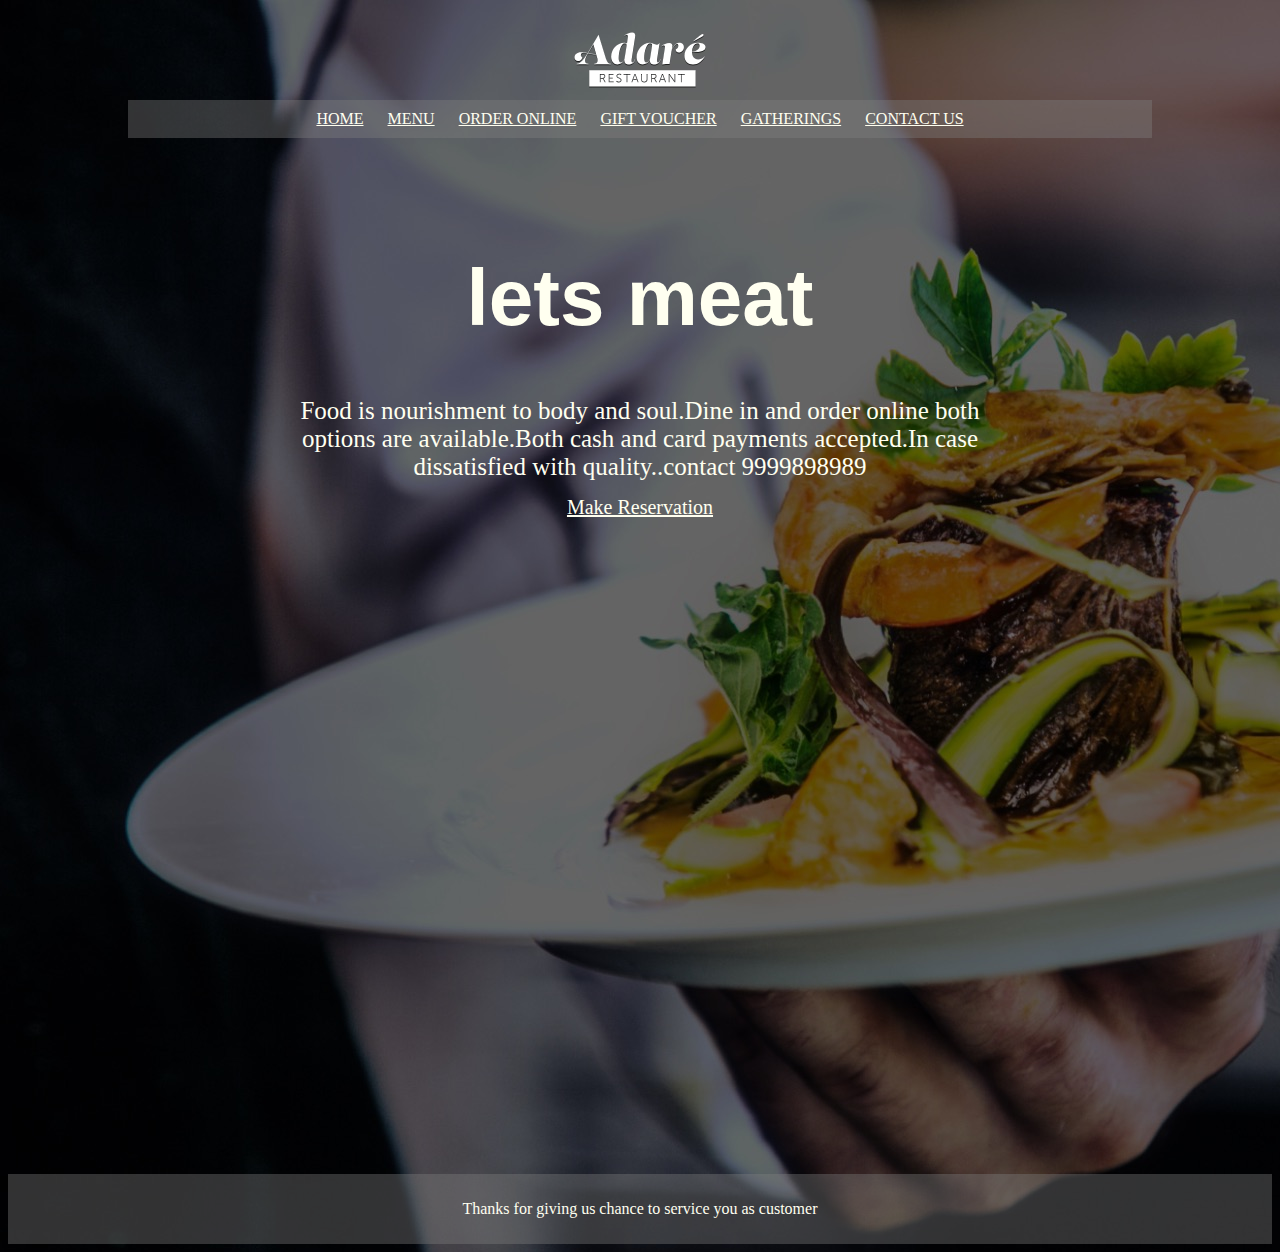
<file: index.html>
<html>
  <head>
    <link rel="stylesheet" href="style.css" />
  </head>

  <body>
    <div class="container">
      <header>
        <img src="images/logo-adare-restaurant.png" alt="" />
      </header>

      <nav>
        <a href="#">HOME</a>
        <a href="#">MENU</a>
        <a href="#">ORDER ONLINE</a>
        <a href="#">GIFT VOUCHER</a>
        <a href="#">GATHERINGS</a>
        <a href="#">CONTACT US</a>
      </nav>

      <section class="section-one">
        <h1>lets meat</h1>
        <p>
          Food is nourishment to body and soul.Dine in and order online both
          options are available.Both cash and card payments accepted.In case
          dissatisfied with quality..contact 9999898989
        </p>
        <a href="mailto:dummy@gmail.com">Make Reservation</a>
      </section>

      <section>
        <iframe
          src="https://www.google.com/maps/embed?pb=!1m18!1m12!1m3!1d3503.305629088143!2d77.19109601455858!3d28.59060669272924!2m3!1f0!2f0!3f0!3m2!1i1024!2i768!4f13.1!3m3!1m2!1s0x390d1d62472e6819%3A0xc450cbff112a9f61!2sNehru%20Park%2C%20Delhi!5e0!3m2!1sen!2sin!4v1596362260518!5m2!1sen!2sin"
          width="600"
          height="450"
          frameborder="0"
          style="border: 0"
          allowfullscreen=""
          aria-hidden="false"
          tabindex="0"
        ></iframe>
      </section>

      <footer>
        <p>Thanks for giving us chance to service you as customer</p>
      </footer>
    </div>
  </body>
</html>
</file>
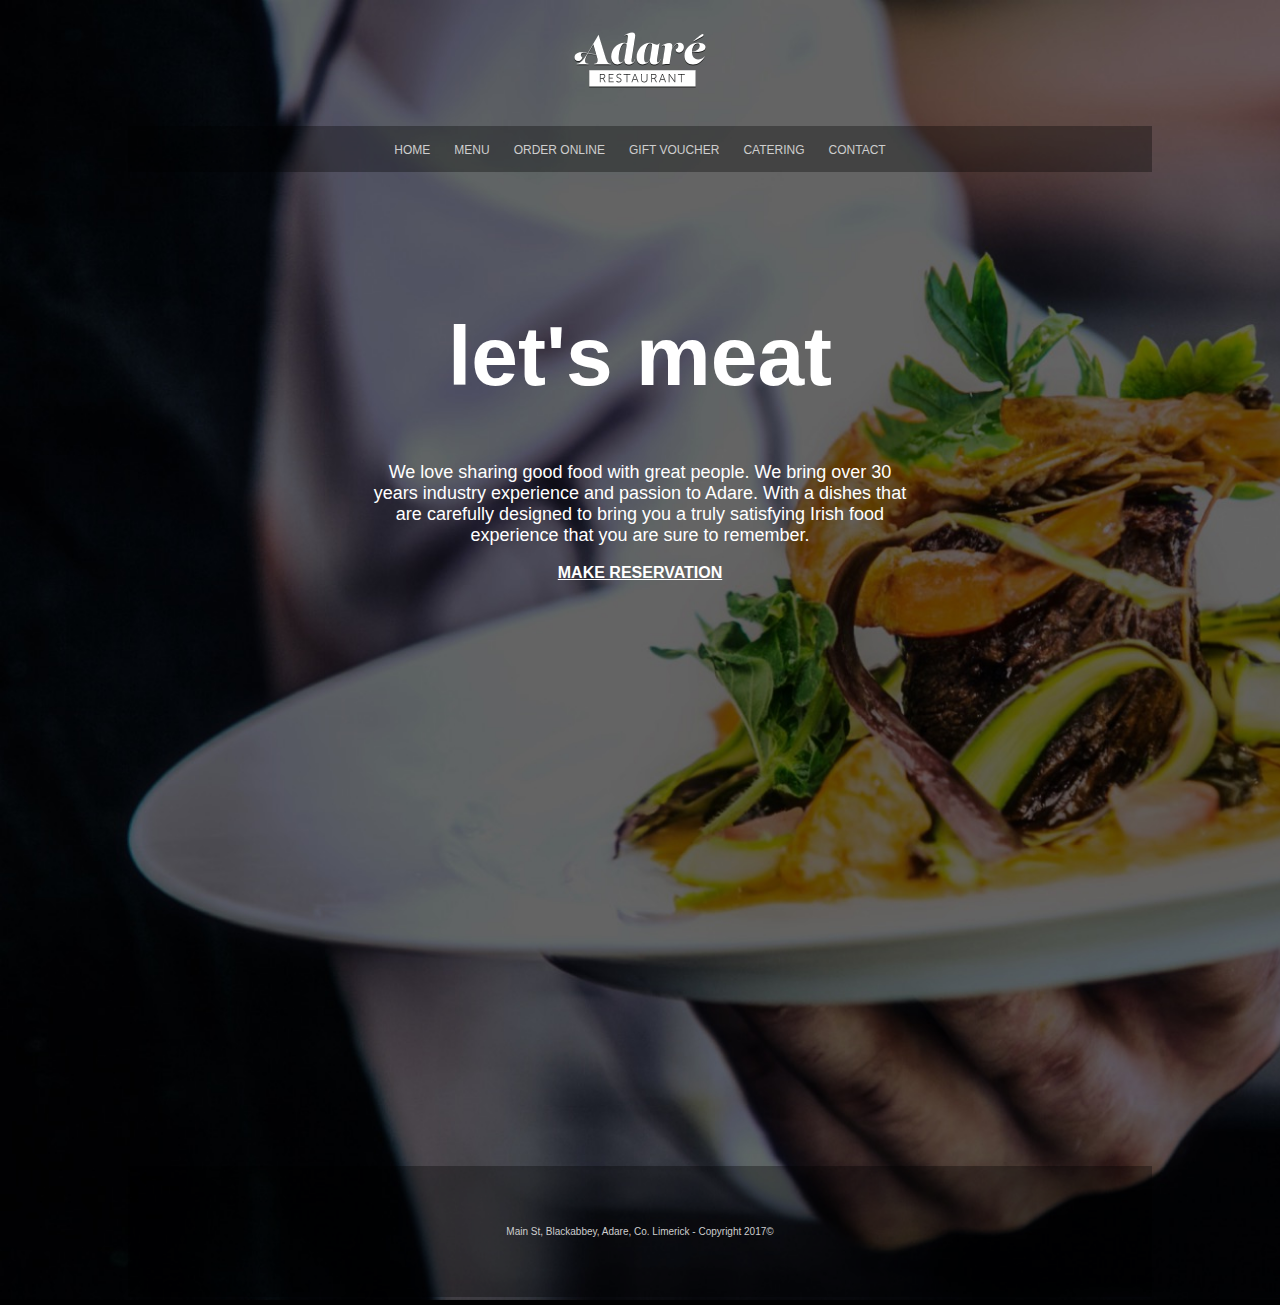
<file: solution/index.html>
<!DOCTYPE html>
<html lang="en">
<head>
    <meta charset="UTF-8">
    <meta name="viewport" content="width=device-width, initial-scale=1.0">
    <meta http-equiv="X-UA-Compatible" content="ie=edge">
    <title>Adare Restaurant - Best Restaurant in Limerick</title>
    <link rel="stylesheet" href="styles.css">
</head>
<body>
    <div class="container">
        <header>
            <img src="images/logo-adare-restaurant.png" alt="Best Restaurant in Limerick">
        </header>

        <nav>
            <a href="#">HOME</a>
            <a href="#">MENU</a>
            <a href="#">ORDER ONLINE</a>
            <a href="#">GIFT VOUCHER</a>
            <a href="#">CATERING</a>   
            <a href="#">CONTACT</a>  
        </nav>

        <section class="hero">
            <h1>let's meat</h1>
            <p>We love sharing good food with great people. We bring over 30 years industry experience and passion to Adare. With a dishes that are carefully designed to bring you a truly satisfying Irish food experience that you are sure to remember.</p>
            <a href="mailto:someone@example.com">MAKE RESERVATION</a>
        </section>
        <section>
                <iframe src="https://www.google.com/maps/embed?pb=!1m18!1m12!1m3!1d9702.1426044257!2d-8.804191351676451!3d52.55992382197096!2m3!1f0!2f0!3f0!3m2!1i1024!2i768!4f13.1!3m3!1m2!1s0x485b460e31a2395b%3A0xa00c7a99731a450!2sAdare%2C+Co.+Limerick!5e0!3m2!1sen!2sie!4v1556107744605!5m2!1sen!2sie" width="1024" height="500" frameborder="0" style="border:0" allowfullscreen></iframe>           
        </section>

        <footer>
            <p>Main St, Blackabbey, Adare, Co. Limerick - Copyright 2017©</p>
        </footer>
    </div>
   
</body>
</html>
</file>
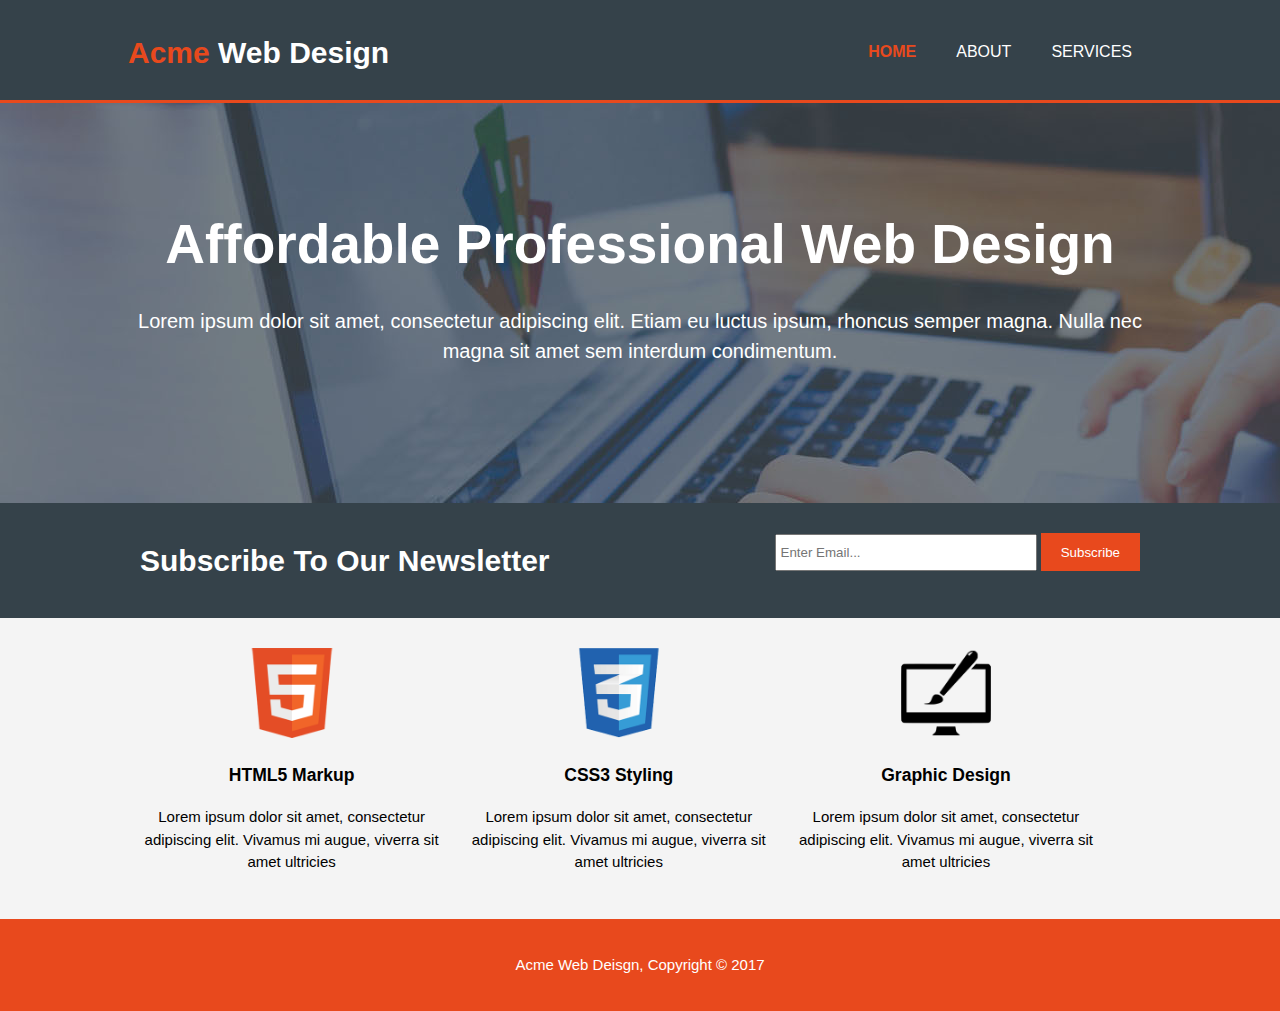
<file: static-itservices-website/index.html>
<!DOCTYPE html>
<html>
  <head>
    <meta charset="utf-8">
    <meta name="viewport" content="width=device-width">
    <meta name="description" content="Affordable and professional web design">
	  <meta name="keywords" content="web design, affordable web design, professional web design">
  	<meta name="author" content="Brad Traversy">
    <title>Acme Web Deisgn | Welcome</title>
    <link rel="stylesheet" href="./css/style.css">
  </head>
  <body>
    <!-- The <header> element represents a container for introductory content or 
    a set of navigational links. -->
    <header>
      <div class="container">
        <div id="branding">
          <!-- concept of span tag nested inside h1 tag -->
          <h1><span class="highlight">Acme</span> Web Design</h1>
        </div>
        <nav>
          <ul>
            <li class="current"><a href="index.html">Home</a></li>
            <li><a href="about.html">About</a></li>
            <li><a href="services.html">Services</a></li>
          </ul>
        </nav>
      </div>
    </header>
    <!-- section tag usage..there are three sections of this page
    The HTML <section> element represents a standalone section
    As an example, a navigation menu should be wrapped in a <nav> 
    element, but a list of search results and a map display and 
    its controls don't have specific elements, and could be put 
    inside a <section>  
    -->
    <section id="showcase">
      <!-- all 3 sections have a div having container as class -->
      <div class="container">       
        <h1>Affordable Professional Web Design</h1>
        <p>Lorem ipsum dolor sit amet, consectetur adipiscing elit. Etiam eu luctus ipsum, rhoncus semper magna. Nulla nec magna sit amet sem interdum condimentum.</p>
      </div>
    </section>

    <section id="newsletter">
      <div class="container">
        <h1>Subscribe To Our Newsletter</h1>
        <form>
          <!--placeholder is visible in email textbox by default  -->
          <input type="email" placeholder="Enter Email...">
          <button type="submit" class="button_1">Subscribe</button>
        </form>
      </div>
    </section>

    <section id="boxes">
      <div class="container">
        <div class="box">
          <!-- way to define image using image source -->
          <img src="./img/logo_html.png"> 
          <h3>HTML5 Markup</h3>
          <p>Lorem ipsum dolor sit amet, consectetur adipiscing elit. Vivamus mi augue, viverra sit amet ultricies</p>
        </div>
        <div class="box">
          <img src="./img/logo_css.png">
          <h3>CSS3 Styling</h3>
          <p>Lorem ipsum dolor sit amet, consectetur adipiscing elit. Vivamus mi augue, viverra sit amet ultricies</p>
        </div>
        <div class="box">
          <img src="./img/logo_brush.png">
          <h3>Graphic Design</h3>
          <p>Lorem ipsum dolor sit amet, consectetur adipiscing elit. Vivamus mi augue, viverra sit amet ultricies</p>
        </div>
      </div>
    </section>

    <footer>
      <p>Acme Web Deisgn, Copyright &copy; 2017</p>
    </footer>
  </body>
</html>
</file>
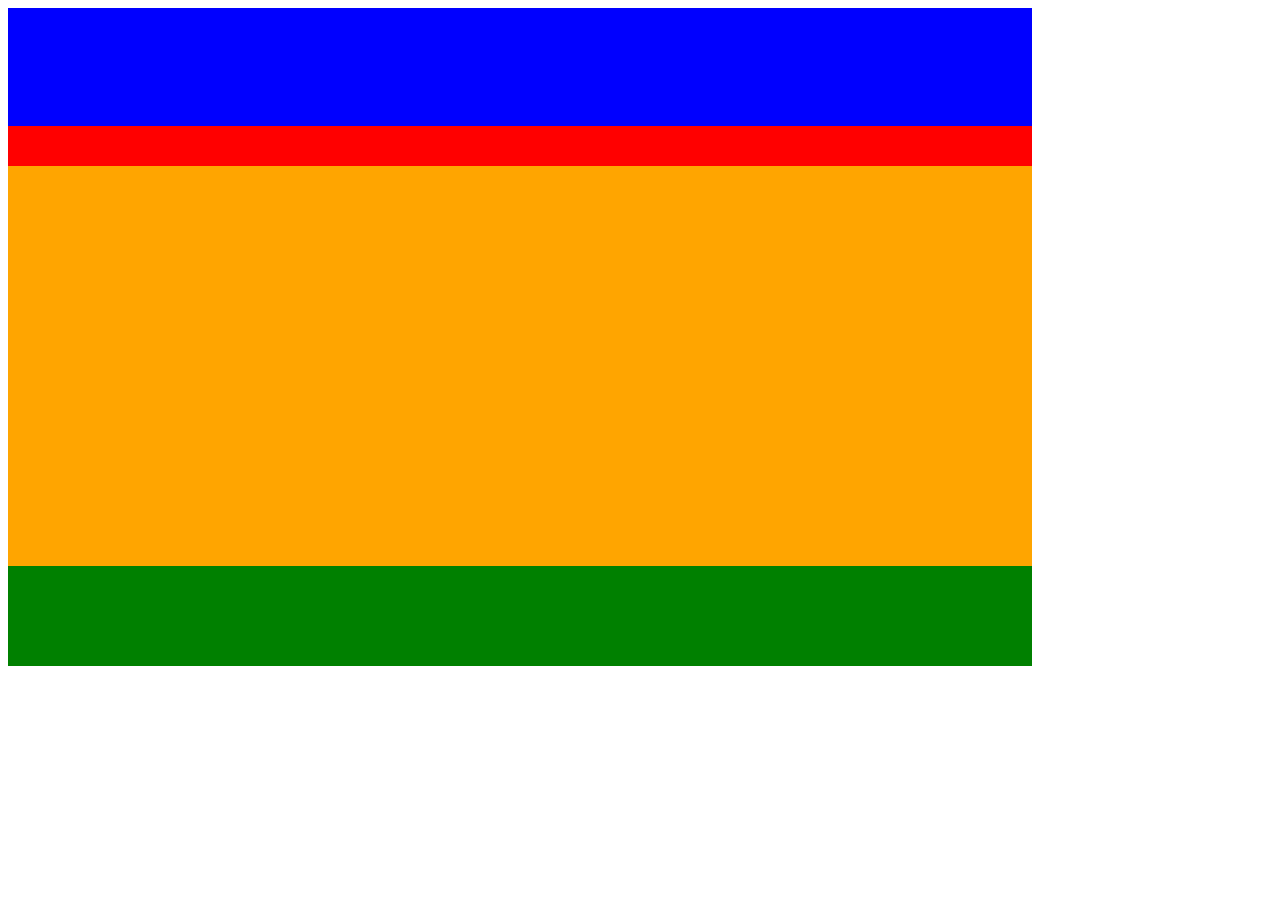
<file: solution/zProject 1 - A/index.html>
<!DOCTYPE html>
<html lang="en">
<head>
    <meta charset="UTF-8">
    <meta name="viewport" content="width=device-width, initial-scale=1.0">
    <meta http-equiv="X-UA-Compatible" content="ie=edge">
    <title>Adare Restaurant - Best Restaurant in Limerick</title>
    <link rel="stylesheet" href="styles.css">
</head>
<body>
    <header></header>
    <nav></nav>
    <section></section>
    <footer></footer>
</body>
</html>
</file>
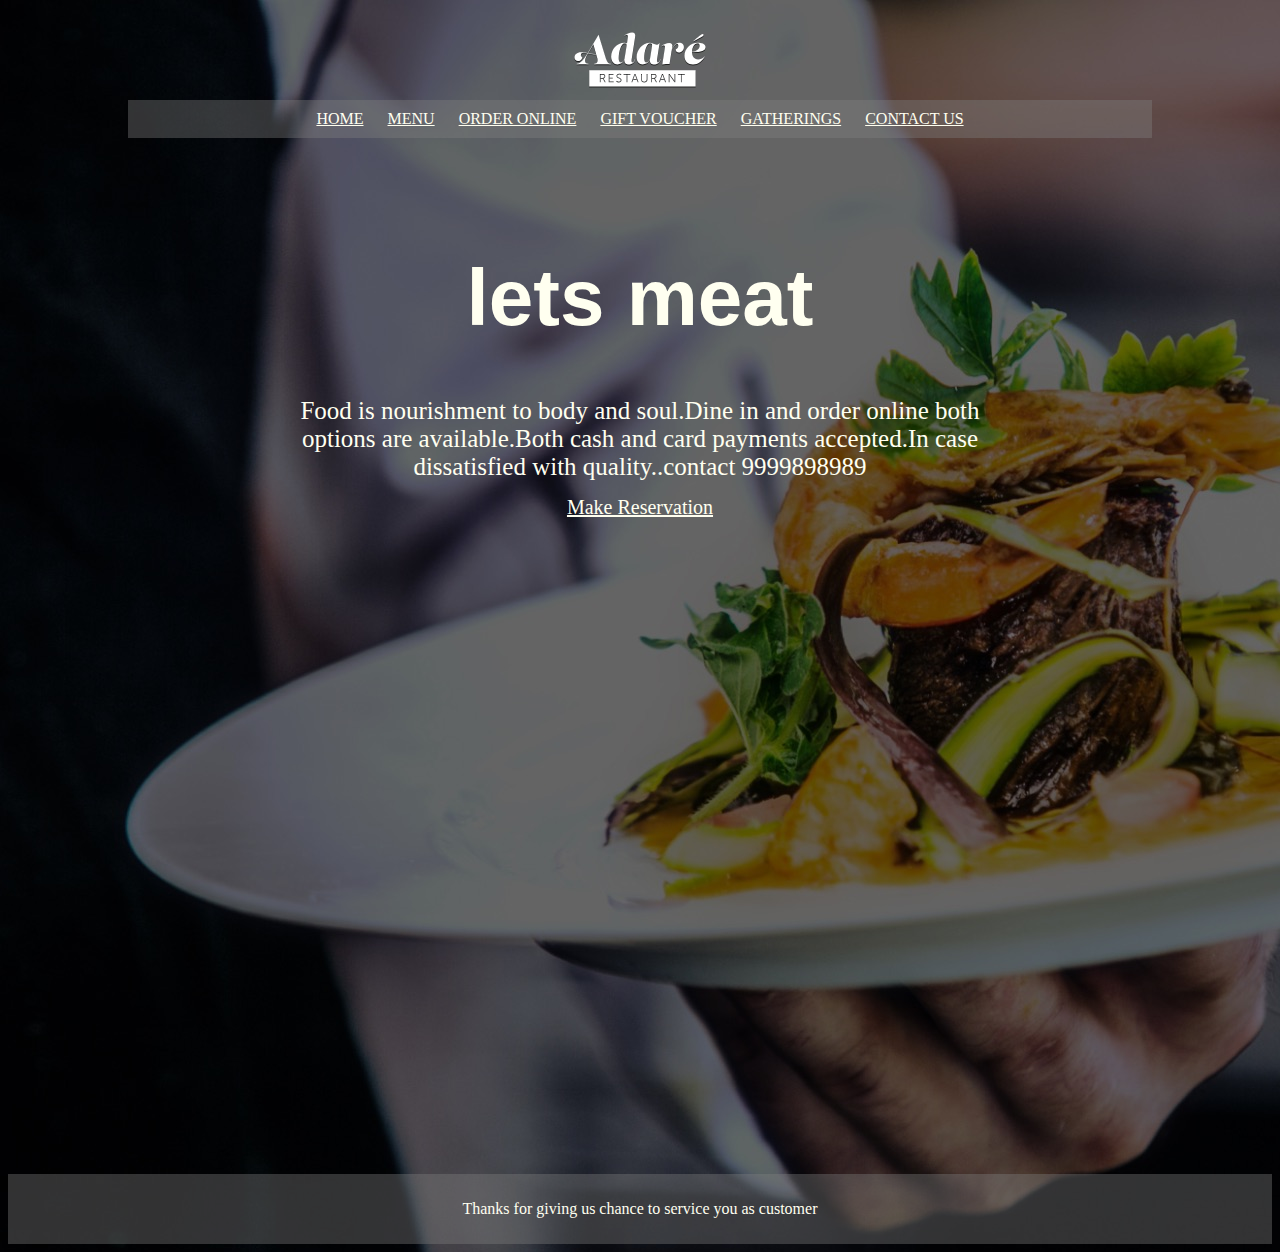
<file: restaurant-webpage/index1.html>
<html>

<head>

    <link rel="stylesheet" href="style1.css">
</head>

<body>

    <div class ="container">
    <header>
        <img src="images/logo-adare-restaurant.png" alt="">
    </header>

    <nav>

        <a href="#">HOME</a>
        <a href="#">MENU</a>
        <a href="#">ORDER ONLINE</a>
        <a href="#">GIFT VOUCHER</a>
        <a href="#">GATHERINGS</a>
        <a href="#">CONTACT US</a>
    </nav>

    <section class ="section-one">

        <h1>lets meat</h1>
        <p>Food is nourishment to body and soul.Dine in and order online both options are available.Both cash and card payments accepted.In case dissatisfied with quality..contact 9999898989</p>
        <a href="mailto:dummy@gmail.com">Make Reservation</a>
    </section>

    <section>
        <iframe src="https://www.google.com/maps/embed?pb=!1m18!1m12!1m3!1d3503.305629088143!2d77.19109601455858!3d28.59060669272924!2m3!1f0!2f0!3f0!3m2!1i1024!2i768!4f13.1!3m3!1m2!1s0x390d1d62472e6819%3A0xc450cbff112a9f61!2sNehru%20Park%2C%20Delhi!5e0!3m2!1sen!2sin!4v1596362260518!5m2!1sen!2sin" width="600" height="450" frameborder="0" style="border:0;" allowfullscreen="" aria-hidden="false" tabindex="0"></iframe>
    </section>

    <footer>
        <p>Thanks for giving us chance to service you as customer</p>
    </footer>
    </div>

</body>

</html>
</file>
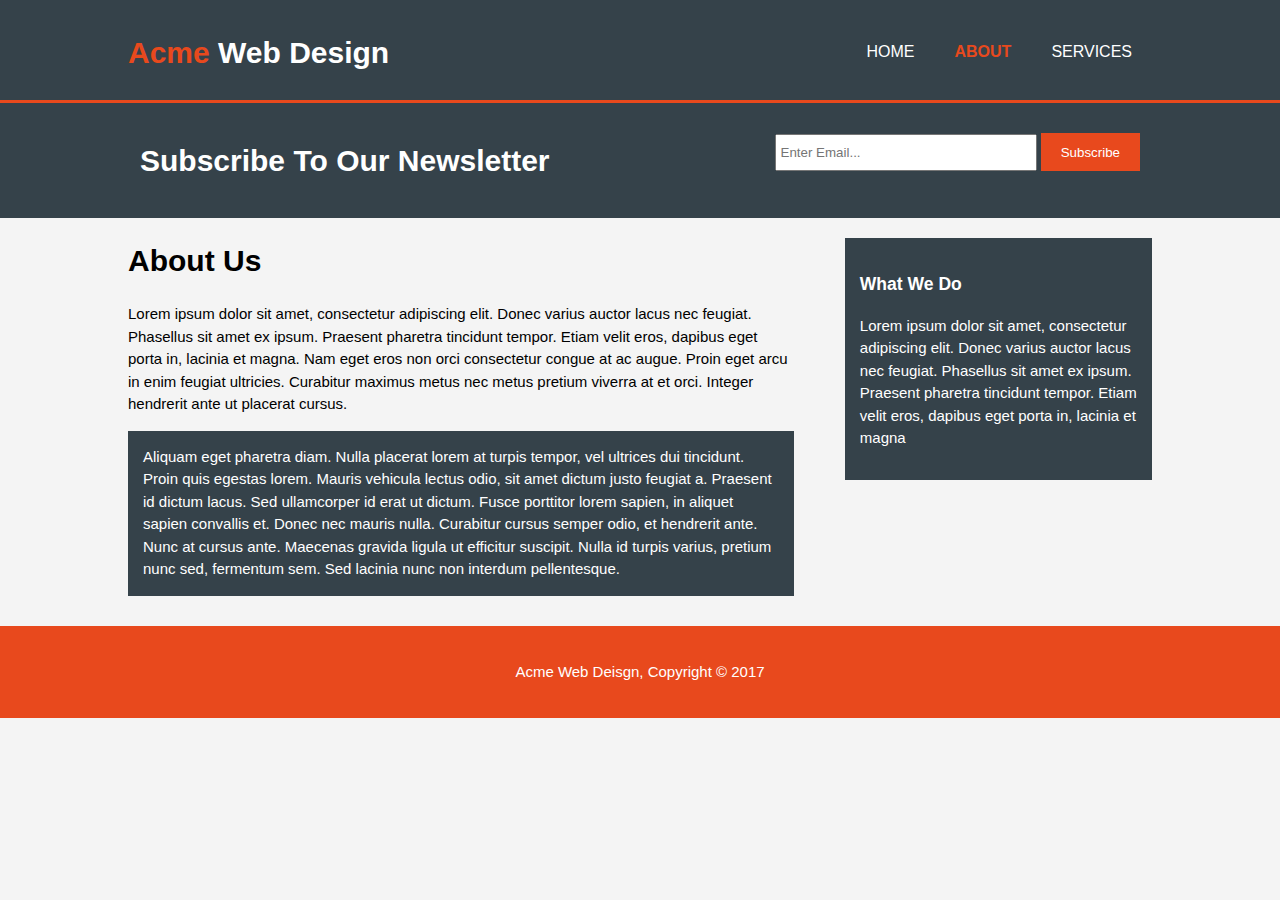
<file: static-itservices-website/about.html>
<!DOCTYPE html>
<html>
  <head>
    <meta charset="utf-8">
    <meta name="viewport" content="width=device-width">
    <meta name="description" content="Affordable and professional web design">
	  <meta name="keywords" content="web design, affordable web design, professional web design">
  	<meta name="author" content="Anshul Chauhan">
    <title>Acme Web Deisgn | About</title>
    <link rel="stylesheet" href="./css/style.css">
  </head>
  <body>
    <header>
      <div class="container">
        <div id="branding">
          <h1><span class="highlight">Acme</span> Web Design</h1>
        </div>
        <nav>
          <ul>
            <li><a href="index.html">Home</a></li>
            <li class="current"><a href="about.html">About</a></li>
            <li><a href="services.html">Services</a></li>
          </ul>
        </nav>
      </div>
    </header>

    <section id="newsletter">
      <div class="container">
        <h1>Subscribe To Our Newsletter</h1>
        <form>
          <input type="email" placeholder="Enter Email...">
          <button type="submit" class="button_1">Subscribe</button>
        </form>
      </div>
    </section>

    <section id="main">
      <div class="container">
        <article id="main-col">
          <h1 class="page-title">About Us</h1>
          <p>
            Lorem ipsum dolor sit amet, consectetur adipiscing elit. Donec varius auctor lacus nec feugiat. Phasellus sit amet ex ipsum. Praesent pharetra tincidunt tempor. Etiam velit eros, dapibus eget porta in, lacinia et magna. Nam eget eros non orci consectetur congue at ac augue. Proin eget arcu in enim feugiat ultricies. Curabitur maximus metus nec metus pretium viverra at et orci. Integer hendrerit ante ut placerat cursus.
          </p>
          <p class="dark">
Aliquam eget pharetra diam. Nulla placerat lorem at turpis tempor, vel ultrices dui tincidunt. Proin quis egestas lorem. Mauris vehicula lectus odio, sit amet dictum justo feugiat a. Praesent id dictum lacus. Sed ullamcorper id erat ut dictum. Fusce porttitor lorem sapien, in aliquet sapien convallis et. Donec nec mauris nulla. Curabitur cursus semper odio, et hendrerit ante. Nunc at cursus ante. Maecenas gravida ligula ut efficitur suscipit. Nulla id turpis varius, pretium nunc sed, fermentum sem. Sed lacinia nunc non interdum pellentesque.
          </p>
        </article>

        <aside id="sidebar">
          <div class="dark">
            <h3>What We Do</h3>
            <p>Lorem ipsum dolor sit amet, consectetur adipiscing elit. Donec varius auctor lacus nec feugiat. Phasellus sit amet ex ipsum. Praesent pharetra tincidunt tempor. Etiam velit eros, dapibus eget porta in, lacinia et magna</p>
          </div>
        </aside>
      </div>
    </section>

    <footer>
      <p>Acme Web Deisgn, Copyright &copy; 2017</p>
    </footer>
  </body>
</html>
</file>
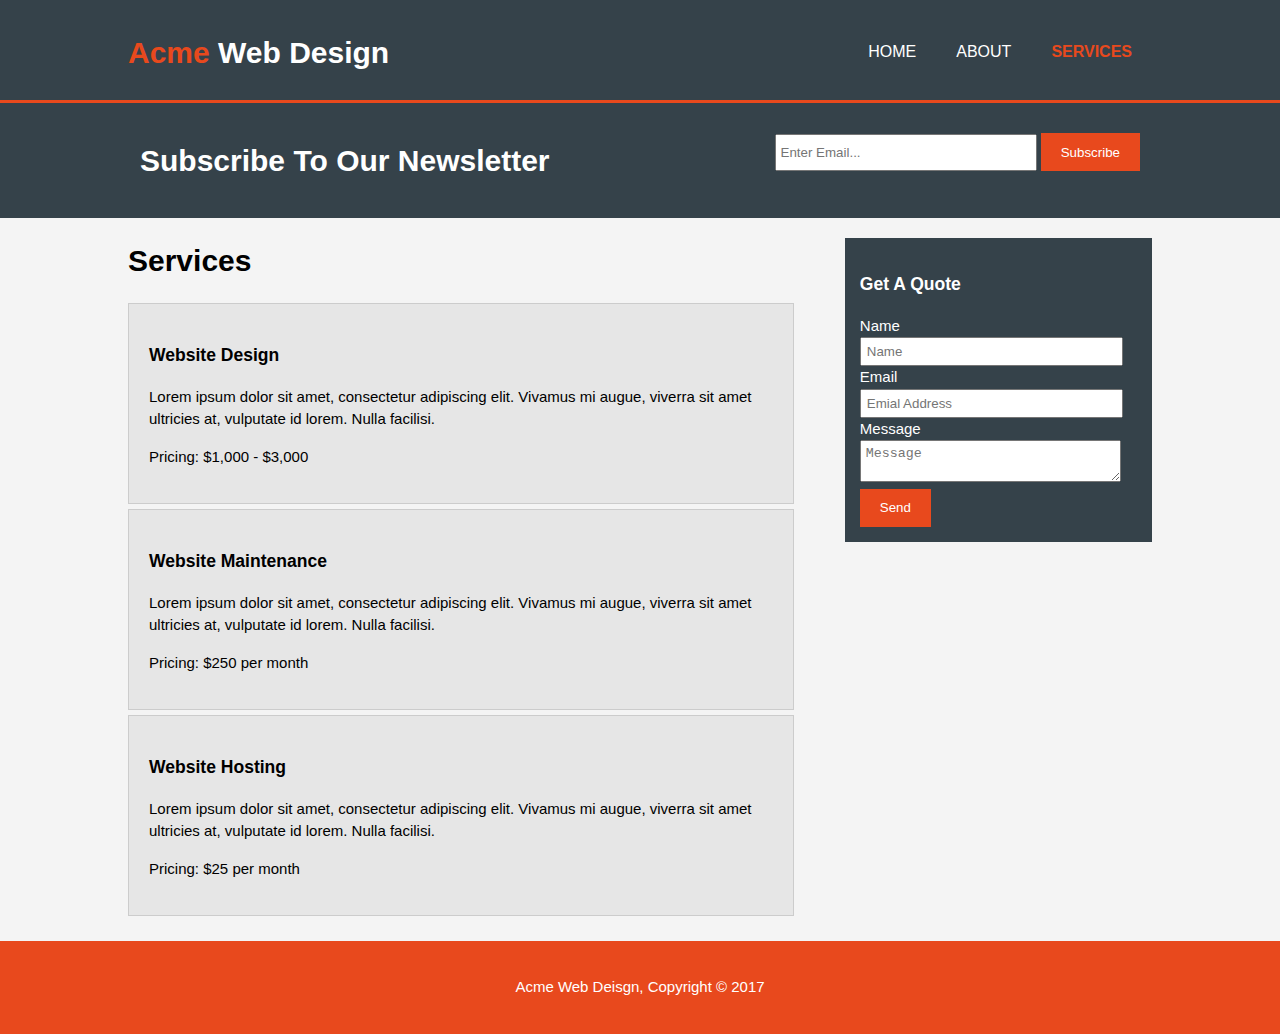
<file: static-itservices-website/services.html>
<!DOCTYPE html>
<html>
  <head>
    <meta charset="utf-8">
    <meta name="viewport" content="width=device-width">
    <meta name="description" content="Affordable and professional web design">
	  <meta name="keywords" content="web design, affordable web design, professional web design">
  	<meta name="author" content="Brad Traversy">
    <title>Acme Web Deisgn | Services</title>
    <link rel="stylesheet" href="./css/style.css">
  </head>
  <body>
    <header>
      <div class="container">
        <div id="branding">
          <h1><span class="highlight">Acme</span> Web Design</h1>
        </div>
        <nav>
          <ul>
            <li><a href="index.html">Home</a></li>
            <li><a href="about.html">About</a></li>
            <li class="current"><a href="services.html">Services</a></li>
          </ul>
        </nav>
      </div>
    </header>

    <section id="newsletter">
      <div class="container">
        <h1>Subscribe To Our Newsletter</h1>
        <form>
          <input type="email" placeholder="Enter Email...">
          <button type="submit" class="button_1">Subscribe</button>
        </form>
      </div>
    </section>

    <section id="main">
      <div class="container">
        <article id="main-col">
          <h1 class="page-title">Services</h1>
          <ul id="services">
            <li>
              <h3>Website Design</h3>
              <p>Lorem ipsum dolor sit amet, consectetur adipiscing elit. Vivamus mi augue, viverra sit amet ultricies at, vulputate id lorem. Nulla facilisi.</p>
						  <p>Pricing: $1,000 - $3,000</p>
            </li>
            <li>
              <h3>Website Maintenance</h3>
              <p>Lorem ipsum dolor sit amet, consectetur adipiscing elit. Vivamus mi augue, viverra sit amet ultricies at, vulputate id lorem. Nulla facilisi.</p>
						  <p>Pricing: $250 per month</p>
            </li>
            <li>
              <h3>Website Hosting</h3>
              <p>Lorem ipsum dolor sit amet, consectetur adipiscing elit. Vivamus mi augue, viverra sit amet ultricies at, vulputate id lorem. Nulla facilisi.</p>
						  <p>Pricing: $25 per month</p>
            </li>
          </ul>
        </article>

        <aside id="sidebar">
          <div class="dark">
            <h3>Get A Quote</h3>
            <form class="quote">
  						<div>
  							<label>Name</label><br>
  							<input type="text" placeholder="Name">
  						</div>
  						<div>
  							<label>Email</label><br>
  							<input type="email" placeholder="Emial Address">
  						</div>
  						<div>
  							<label>Message</label><br>
  							<textarea placeholder="Message"></textarea>
  						</div>
  						<button class="button_1" type="submit">Send</button>
					</form>
          </div>
        </aside>
      </div>
    </section>

    <footer>
      <p>Acme Web Deisgn, Copyright &copy; 2017</p>
    </footer>
  </body>
</html>
</file>
<file: style.css>
body {
    background-image: url("images/background-adare-restaurant.jpg");
}

.container {
text-align: center;
}

nav {
    margin-top: 10px;
    padding-top: 20px;
    background-color : rgba(128, 128, 128, 0.39);
    padding-top: 10px;
    padding-bottom: 10px;
    width: 1024px;
    margin-left: auto;
    margin-right: auto;
}
nav a {

    padding: 10px;
    
}

.section-one {
    color: ivory;
    padding-top: 60px;
    padding-bottom: 140px;
}

a {
    color: ivory;
}

.section-one p {
    height: 54px;
    width: 700px;
    margin-left: auto;
    margin-right: auto;
    font-size: 25px;
    padding-bottom: 20px;
}

.section-one a {
    font-size: 20px;
}

h1 {
    font-size: 80px;
    font-family: Arial, Helvetica, sans-serif;
}

iframe {
    padding-top: 15px;
    width: 1024px;
}

footer {
    background-color: rgba(128, 128, 128, 0.39);
    padding-top: 10px;
    padding-bottom: 10px;
    margin-top: 50px;
    color: ivory;
}
</file>
<file: solution/styles.css>
body {
    background-color: #2F3035;
    background-image: url(images/background-adare-restaurant.jpg);
    background-size: cover;
}

.container {
    margin-left: auto;
    margin-right: auto;
    width: 1024px;
}

header {
    height: 118px;
    text-align: center; 
}

nav {
    background-color: rgba(0, 0, 0, 0.33);
    text-align: center;
    padding-top: 14px;
    padding-bottom: 14px;
}


.hero {
    text-align: center;
    padding-left: 240px;
    padding-right: 240px;
    padding-top: 80px;
    padding-bottom: 80px;
}

footer {
    background-color: rgba(0, 0, 0, 0.33);
    padding-top: 50px;
    padding-bottom: 50px;
}

h1 {
    font-size: 84px;
    font-family: Arial, Helvetica, sans-serif;
    color: white;
}

p {
    font-size: 18px;
    font-family: Arial, Helvetica, sans-serif;
    color: white;
}

a {
    color: white;
    font-family: Arial, Helvetica, sans-serif;
    font-weight: bold;
}

nav a {
    text-decoration: none;
    font-size: 12px;
    font-weight: normal;
    padding-left: 10px;
    padding-right: 10px;
    color: #CECECE;
}

footer p {
    font-size: 10px;
    color: #CECECE;
    text-align: center;
}
</file>
<file: static-itservices-website/css/style.css>
/* everything is in body tag */
body{
    font: 15px/1.5 Arial, Helvetica,sans-serif;
    padding:0;
    margin:0;
    background-color:#f4f4f4;
  }
  
/* Global */
.container{
    width:80%;
    margin:auto;
    overflow:hidden;
}
  
  ul{
    margin:0;
    padding:0;
  }
  
  .button_1{
    height:38px;
    background:#e8491d;
    border:0;
    padding-left: 20px;
    padding-right:20px;
    color:#ffffff;
  }
  
  .dark{
    padding:15px;
    background:#35424a;
    color:#ffffff;
    margin-top:10px;
    margin-bottom:10px;
  }
  
  /* Header **/
  header{
    background:#35424a;
    color:#ffffff;
    padding-top:30px;
    min-height:70px;
    border-bottom:#e8491d 3px solid;
  }
  
  header a{
    color:#ffffff;
    text-decoration:none;
    text-transform: uppercase;
    font-size:16px;
  }
  
  header li{
    float:left;
    display:inline;
    padding: 0 20px 0 20px;
  }
  
  header #branding{
    float:left;
  }
  
  header #branding h1{
    margin:0;
  }
  
  header nav{
    float:right;
    margin-top:10px;
  }
  
  header .highlight, header .current a{
    color:#e8491d;
    font-weight:bold;
  }
  
  header a:hover{
    color:#cccccc;
    font-weight:bold;
  }
  
  /* Showcase */
  #showcase{
    min-height:400px;
    background:url('../img/showcase.jpg') no-repeat 0 -400px;
    text-align:center;
    color:#ffffff;
  }
  
  #showcase h1{
    margin-top:100px;
    font-size:55px;
    margin-bottom:10px;
  }
  
  #showcase p{
    font-size:20px;
  }
  
  /* Newsletter */
  #newsletter{
    padding:15px;
    color:#ffffff;
    background:#35424a
  }
  
  #newsletter h1{
    float:left;
  }
  
  #newsletter form {
    float:right;
    margin-top:15px;
  }
  
  #newsletter input[type="email"]{
    padding:4px;
    height:25px;
    width:250px;
  }
  
  /* Boxes */
  #boxes{
    margin-top:20px;
  }
  /* # for defining ids..both id and class combination can be used */
  #boxes .box{       
    float:left;
    text-align: center;
    width:30%;
    padding:10px;
  }
  
  #boxes .box img{
    width:90px;
  }
  
  /* Sidebar */
  aside#sidebar{
    float:right;
    width:30%;
    margin-top:10px;
  }
  
  aside#sidebar .quote input, aside#sidebar .quote textarea{
    width:90%;
    padding:5px;
  }
  
  /* Main-col */
  article#main-col{
    float:left;
    width:65%;
  }
  
  /* Services */
  ul#services li{
    list-style: none;
    padding:20px;
    border: #cccccc solid 1px;
    margin-bottom:5px;
    background:#e6e6e6;
  }
  
  footer{
    padding:20px;
    margin-top:20px;
    color:#ffffff;
    background-color:#e8491d;
    text-align: center;
  }
  
  /* Media Queries */
  @media(max-width: 768px){
    header #branding,
    header nav,
    header nav li,
    #newsletter h1,
    #newsletter form,
    #boxes .box,
    article#main-col,
    aside#sidebar{
      float:none;
      text-align:center;
      width:100%;
    }
  
    header{
      padding-bottom:20px;
    }
  
    #showcase h1{
      margin-top:40px;
    }
  
    #newsletter button, .quote button{
      display:block;
      width:100%;
    }
  
    #newsletter form input[type="email"], .quote input, .quote textarea{
      width:100%;
      margin-bottom:5px;
    }
  }
</file>
<file: solution/zProject 1 - A/styles.css>
header {
    background-color: blue;
    width: 1024px;
    height: 118px;
}

nav {
    background-color: red;
    width: 1024px;
    height: 40px;
}

section {
    background-color: orange;
    width: 1024px;
    height: 400px;
}

footer {
    background-color: green;
    width: 1024px;
    height: 100px;
}
</file>
<file: restaurant-webpage/style1.css>
body {
    background-image: url("images/background-adare-restaurant.jpg");
}

.container {
text-align: center;
}

nav {
    margin-top: 10px;
    padding-top: 20px;
    background-color : rgba(128, 128, 128, 0.39);
    padding-top: 10px;
    padding-bottom: 10px;
    width: 1024px;
    margin-left: auto;
    margin-right: auto;
}
nav a {

    padding: 10px;
    
}

.section-one {
    color: ivory;
    padding-top: 60px;
    padding-bottom: 140px;
}

a {
    color: ivory;
}

.section-one p {
    height: 54px;
    width: 700px;
    margin-left: auto;
    margin-right: auto;
    font-size: 25px;
    padding-bottom: 20px;
}

.section-one a {
    font-size: 20px;
}

h1 {
    font-size: 80px;
    font-family: Arial, Helvetica, sans-serif;
}

iframe {
    padding-top: 15px;
    width: 1024px;
}

footer {
    background-color: rgba(128, 128, 128, 0.39);
    padding-top: 10px;
    padding-bottom: 10px;
    margin-top: 50px;
    color: ivory;
}
</file>
